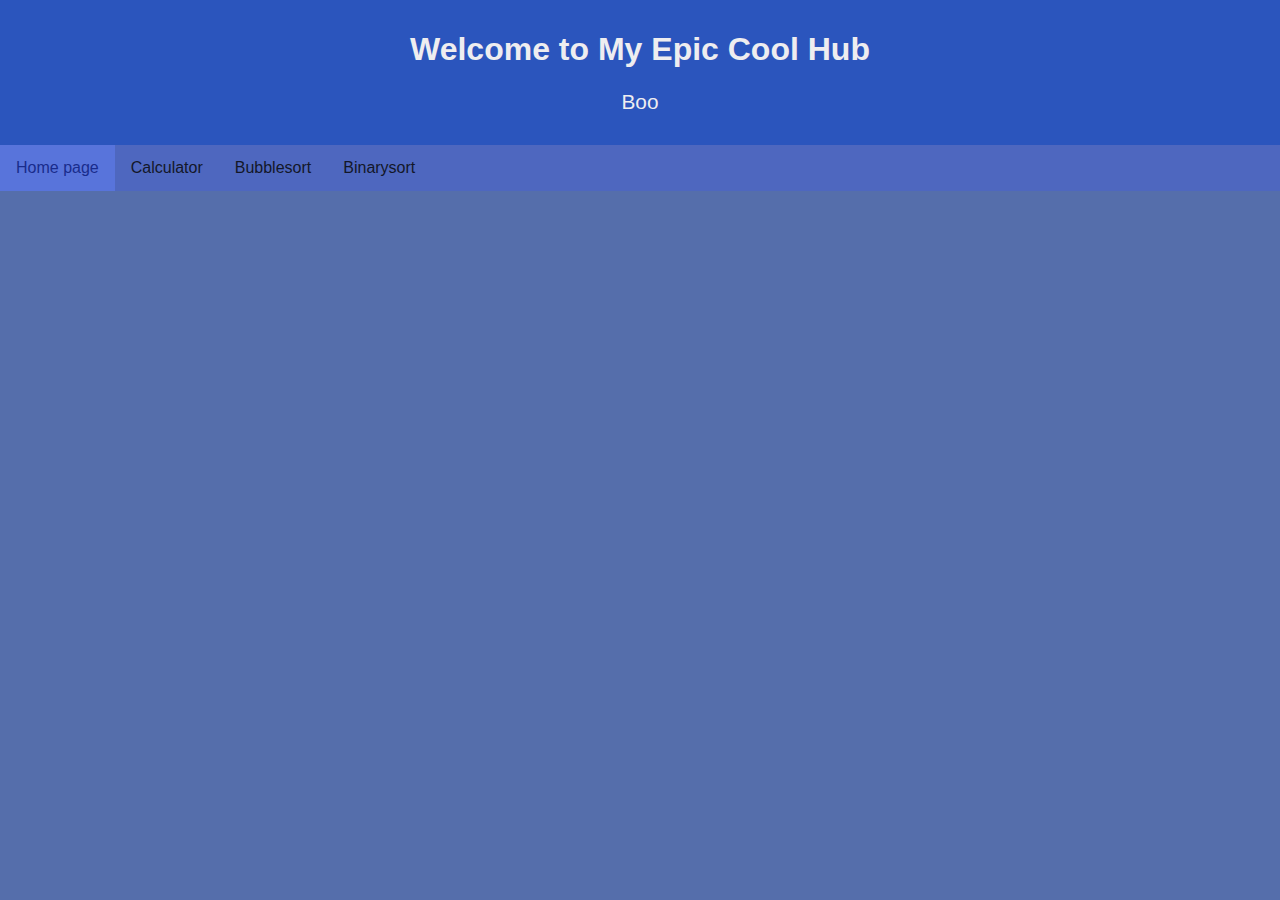
<file: Index.html>
<!DOCTYPE html>
<!--CSS-->
<html lang="en">
<head>
  <meta charset="UTF-8">
  <meta name="viewport" content="width=device-width, initial-scale=1.0">
  <title>Welcome to My Epic Cool Hub</title>
  <link rel="stylesheet" href="Opmaak.css">
</head>
<body>
  <!--The introduction-->
  <header>
    <h1>Welcome to My Epic Cool Hub</h1>
    <p>Boo</p>
  </header>
      <!--The top bar-->
    <div class="topnav">
      <a class="active" href="index.html">Home page</a>
      <a href="Rekenmachine.html">Calculator</a>
      <a href="Bubblesort.html">Bubblesort</a>
      <a href="Binarysort.html">Binarysort</a>
  </div>
</body>
</html>
</file>
<file: Opmaak.css>
/* Main Font and background*/
body {
  font-family: Arial, sans-serif; /*Font*/
  margin: 0; /*lengte tussen andere dingen*/
  padding: 0; /*Space between border*/
  background-color: #556eab; /*Background kleur*/
}
/*For the header*/
header {
  background-color: #2b55bd;
  color: #eeedf0; /*tekstkleur*/
  text-align: center; /*text in het midden*/
  padding: 10px 0;
}
/*etc*/
/*Side image on the right side*/
.desktop-imagesR {
  display: none;
}
.desktop-imagesL {
display: none;
}
@media screen and (min-width: 768px) { /*alleen bepaalde schermen*/
 .desktop-imagesL {
    display: block;  
    margin-left: 10px; 
  }
 .desktop-imagesR {
  display: block;
  margin-right: 10px;
 }
  .desktop-imagesR img{
    max-width: 160px;
    width: 160px;
    height: auto;
    display: block;
    margin-bottom: 10px;
  }
  .desktop-imagesL img{
    width: 160px;
    max-width: 160px;
    height: auto;
    display: block;
    margin-bottom: 10px;
  }
  .desktop-imagesL {
    float: left;
  }
  .desktop-imagesR {
    float: right;
  }
}
  .topnav {
    overflow: hidden;
    background-color: #4e67bf;
  }
  
  .topnav a {
    float: left;
    color: #131729;
    text-align: center;
    padding: 14px 16px;
    text-decoration: none;
  }
  
  .topnav a:hover {
    background-color: #5874db;
    text-decoration: underline;
    position: sticky;
    color: #192c8c;
  }
  
  .topnav a.active {
    background-color: #5874db;
    color: #192c8c;
  }
/*For the little boxes you see*/
.container {
  max-width: 90%;
  width: 900px;
  margin: 0 auto;
  padding: 20px;
}

.content {
  background-color: #c3ceeb;
  padding: 20px;
  border-radius: 5px;
  box-shadow: 0 2px 5px rgba(0, 0, 0, 0.2);
}
/*Make it go to the center*/
.center {
 margin: 0 auto;
 display: flex;
 justify-content: center;
 align-items: center;
 text-align: center;
}
/*Normal font for text etc*/
p, li {
  font-family: Arial;
  font-size: 130%;
}
/*for the twitch box*/
.advertisement {
  background-color: #f1f1f1;
  padding: 20px;
  border-radius: 10px;
  margin: 20px auto;
  max-width: 400px;
  box-shadow: 0 2px 5px rgba(0, 0, 0, 0.2);
}
/*For the collored boxes*/
.discord, .youtube, .deviantart, .tiktok, .twitter {
  color: white;
  padding: 10px;
  border-radius: 5px;
  text-align: center;
  margin: 20px auto;
  overflow: hidden;
  max-width: 90%;
  width: 900px;
}

.discord {
  background-color: #7289DA;
}

.youtube {
  background-color: #FF0000;
}

.deviantart {
  background-color: limegreen;
}

.tiktok {
  background-color: #000000;
}

.twitter {
  background-color: #31e8eb;
}
/*Links & images (and also a header)*/
.link {
  color: #6e38c9;
  text-decoration: none;
}

.image-container {
  text-align: center;
}

.image {
  max-width: 100px;
}

.image2 {
  max-width: 500px;
  width: 100%;
}

h2 {
  margin-top: 0;
}

.twitch-logo {
  width: 100px;
}

.button { /*Button*/
  display: inline-block;
  padding: 10px 20px;
  background-color: #9146ff;
  color: white;
  text-decoration: none;
  border-radius: 5px;
}
</file>
